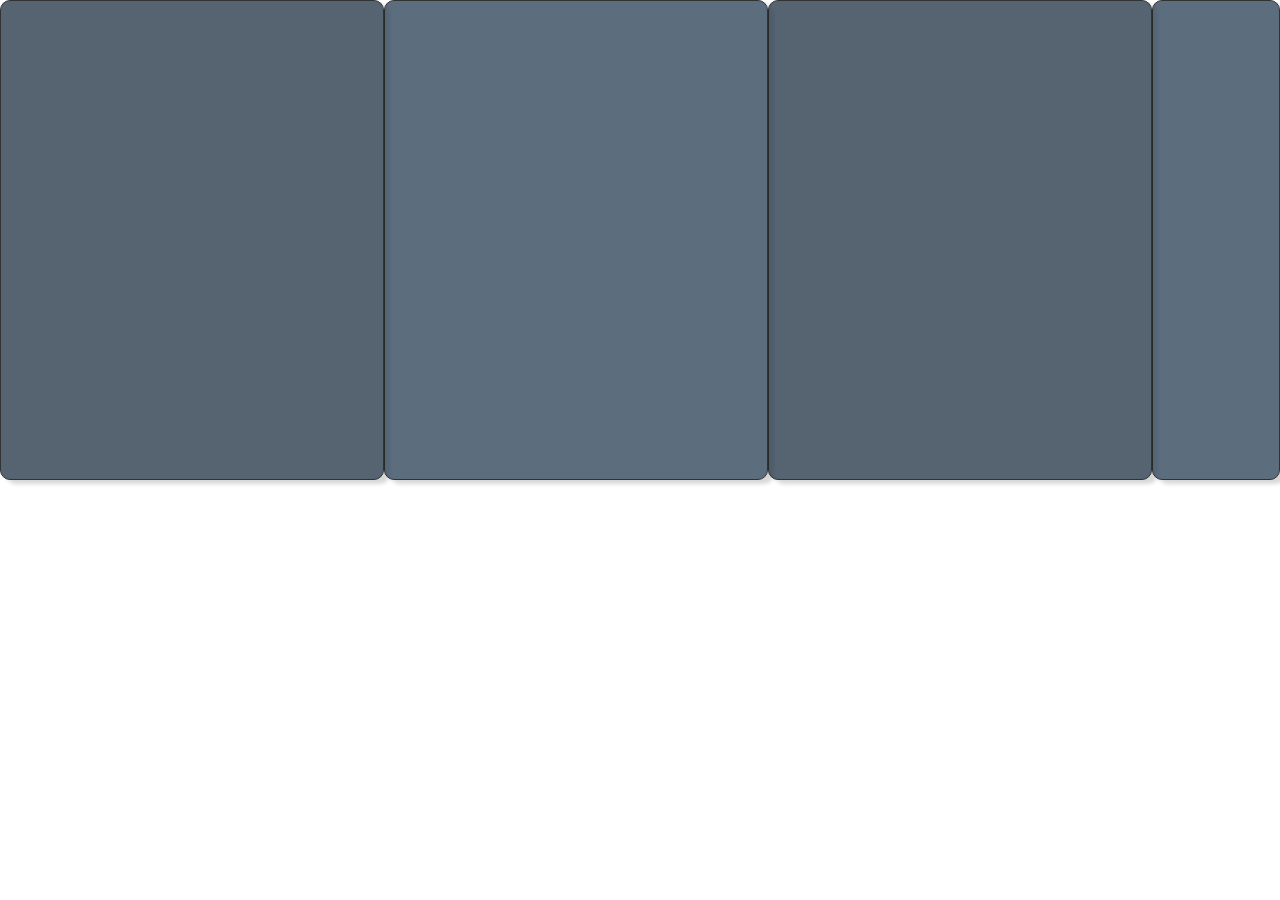
<file: app/public/html/index.html>
<!DOCTYPE html>
<html>
    <head>
        <meta charset="utf-8">
        <meta name="viewport" content="width=device-width, initial-scale=1.0">
        <link rel="stylesheet" href="../css/master.css">
        <title>Home Page</title>
    </head>
    <body>
        <main>
            <div class="expanse column-big"></div>
            <div class="expanse column-big"></div>
            <div class="expanse column-big"></div>
            <div class="expanse column-base"></div>
        </main>
    </body>
</html>
</file>
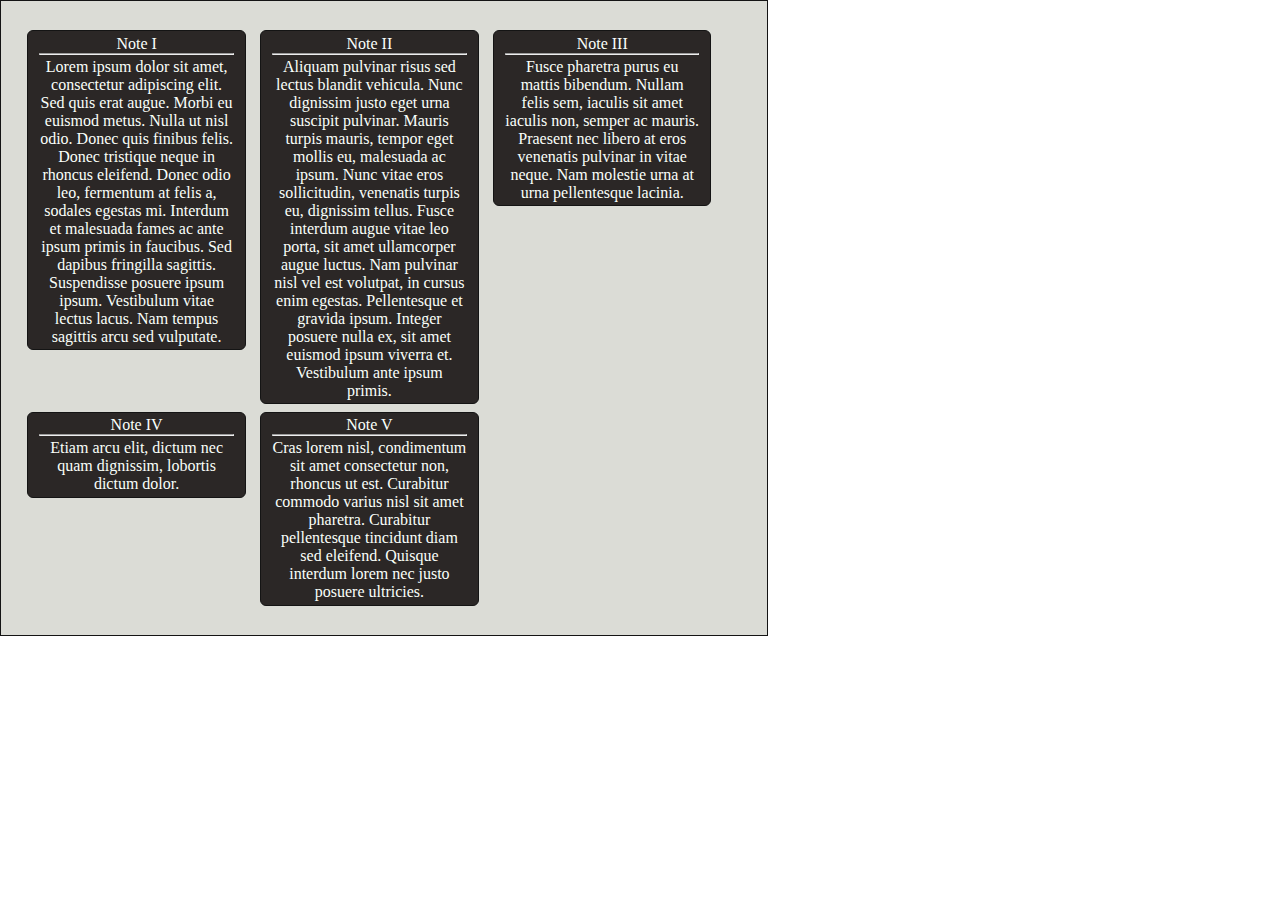
<file: app/public/html/index-flex.html>
<!DOCTYPE html>
<html>
    <head>
        <meta charset="utf-8">
        <meta name="viewport" content="width=device-width, initial-scale=1.0,
            maximum-scale=1.0, minimum-scale=1.0">
        <link rel="stylesheet" href="../css/master-flexbox.css">
        <title>Page Flex</title>
    </head>
    <body>
        <section>
            <section class="product">
                <section class="detail">
                    Note I
                    <hr/>
                    Lorem ipsum dolor sit amet, consectetur adipiscing elit. Sed
                    quis erat augue. Morbi eu euismod metus. Nulla ut nisl odio.
                    Donec quis finibus felis. Donec tristique neque in rhoncus eleifend.
                    Donec odio leo, fermentum at felis a, sodales egestas mi. Interdum
                    et malesuada fames ac ante ipsum primis in faucibus. Sed dapibus
                    fringilla sagittis. Suspendisse posuere ipsum ipsum. Vestibulum
                    vitae lectus lacus. Nam tempus sagittis arcu sed vulputate.
                </section>
                <section class="detail hungry">
                    Note II
                    <hr/>
                    Aliquam pulvinar risus sed lectus blandit vehicula. Nunc dignissim
                    justo eget urna suscipit pulvinar. Mauris turpis mauris, tempor eget
                    mollis eu, malesuada ac ipsum. Nunc vitae eros sollicitudin, venenatis
                    turpis eu, dignissim tellus. Fusce interdum augue vitae leo porta, sit
                    amet ullamcorper augue luctus. Nam pulvinar nisl vel est volutpat, in
                    cursus enim egestas. Pellentesque et gravida ipsum. Integer posuere nulla
                    ex, sit amet euismod ipsum viverra et. Vestibulum ante ipsum primis.
                </section>
                <section class="detail">
                    Note III
                    <hr/>
                    Fusce pharetra purus eu mattis bibendum. Nullam felis sem, iaculis
                    sit amet iaculis non, semper ac mauris. Praesent nec libero at eros
                    venenatis pulvinar in vitae neque. Nam molestie urna at urna pellentesque
                    lacinia.
                </section>
                <section class="detail">
                    Note IV
                    <hr>
                    Etiam arcu elit, dictum nec quam dignissim, lobortis dictum dolor.
                </section>
                <section class="detail">
                    Note V
                    <hr>
                    Cras lorem nisl, condimentum sit amet consectetur non, rhoncus
                    ut est. Curabitur commodo varius nisl sit amet pharetra. Curabitur
                    pellentesque tincidunt diam sed eleifend. Quisque interdum lorem nec
                    justo posuere ultricies.
                </section>
            </section>
        </section>
    </body>
</html>
</file>
<file: app/public/css/master.css>
* {
  margin: 0;
  padding: 0;
  box-sizing: border-box;
}

main div.column-base, main div.column-big {
  border: 1.5px solid black;
  border-radius: 10px;
  box-shadow: 6px 4px 4px 0 rgba(0, 0, 0, 0.2);
  height: 480px;
  margin: 0;
  float: left;
}
main div.column-base::after, main div.column-big::after {
  clear: both;
}

main div.column-big {
  width: 30%;
}
main div.column-base {
  width: 10%;
}
main div.expanse {
  background-color: #2c3e50;
  opacity: 0.8;
}
main div.expanse:nth-child(2n) {
  background-color: #34495e;
}

/*# sourceMappingURL=master.css.map */
</file>
<file: app/public/css/master-flexbox.css>
* {
  margin: 0;
  padding: 0;
  box-sizing: border-box;
}

section section.product {
  border: 1px solid #141414;
}

section section.product section.detail {
  border: 1px solid #141414;
  border-radius: 6px;
}

hr {
  background-color: #141414;
  margin-bottom: 1.5%;
}

section section.product {
  padding: 2% 1.5% 2% 1.5%;
  width: 60%;
  display: flex;
  flex-direction: row;
  flex-wrap: wrap;
  align-items: flex-start;
  background-color: #dbdcd6;
}
section section.product section.detail {
  padding: 0.5% 1.5% 0.5% 1.5%;
  margin: 0.5% 1% 0.5% 1%;
  text-align: center;
  width: 30%;
  min-height: 80px;
  overflow: hidden;
  background-color: #2b2726;
  color: #fafffa;
}

/*# sourceMappingURL=master-flexbox.css.map */
</file>
